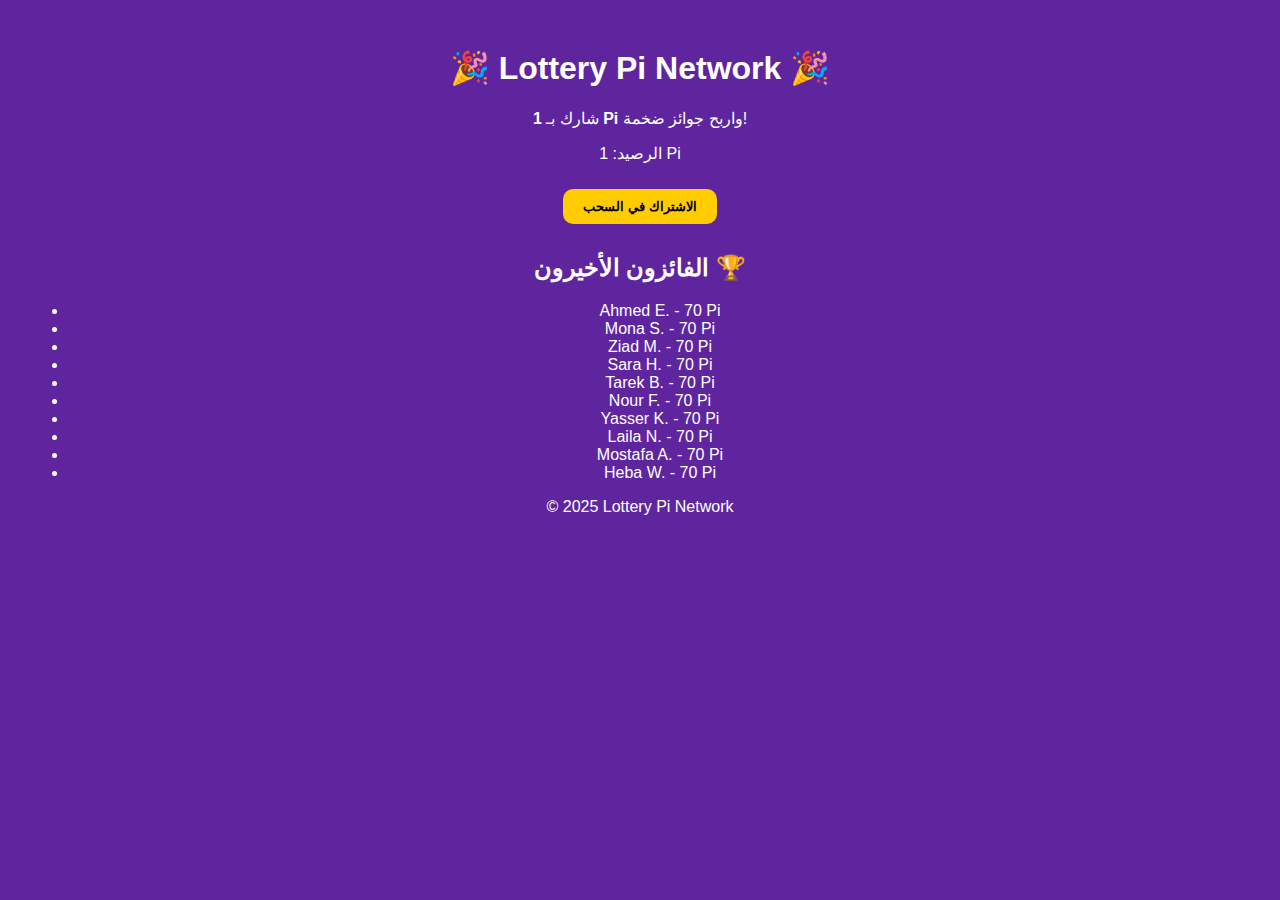
<file: index.html>
<!DOCTYPE html>
<html lang="ar">
<head>
  <meta charset="UTF-8" />
  <meta name="viewport" content="width=device-width, initial-scale=1.0"/>
  <title>Lottery Pi Network</title>
  <link rel="stylesheet" href="styles.css" />
  <script src="https://sdk.minepi.com/pi-sdk.js"></script>
</head>
<body>
  <div class="container">
    <h1>🎉 Lottery Pi Network 🎉</h1>
    <p>شارك بـ <strong>1 Pi</strong> واربح جوائز ضخمة!</p>

    <div class="balance">
      <p>الرصيد: <span id="balance">1 Pi</span></p>
    </div>

    <button onclick="joinLottery(event)">الاشتراك في السحب</button>

    <h2>الفائزون الأخيرون 🏆</h2>
    <ul id="winners-list">
      <li>Ahmed E. - 70 Pi</li>
      <li>Mona S. - 70 Pi</li>
      <li>Ziad M. - 70 Pi</li>
      <li>Sara H. - 70 Pi</li>
      <li>Tarek B. - 70 Pi</li>
      <li>Nour F. - 70 Pi</li>
      <li>Yasser K. - 70 Pi</li>
      <li>Laila N. - 70 Pi</li>
      <li>Mostafa A. - 70 Pi</li>
      <li>Heba W. - 70 Pi</li>
    </ul>

    <footer>
      <p>© 2025 Lottery Pi Network</p>
    </footer>
  </div>

  <script src="app.js"></script>
</body>
</html>
</file>
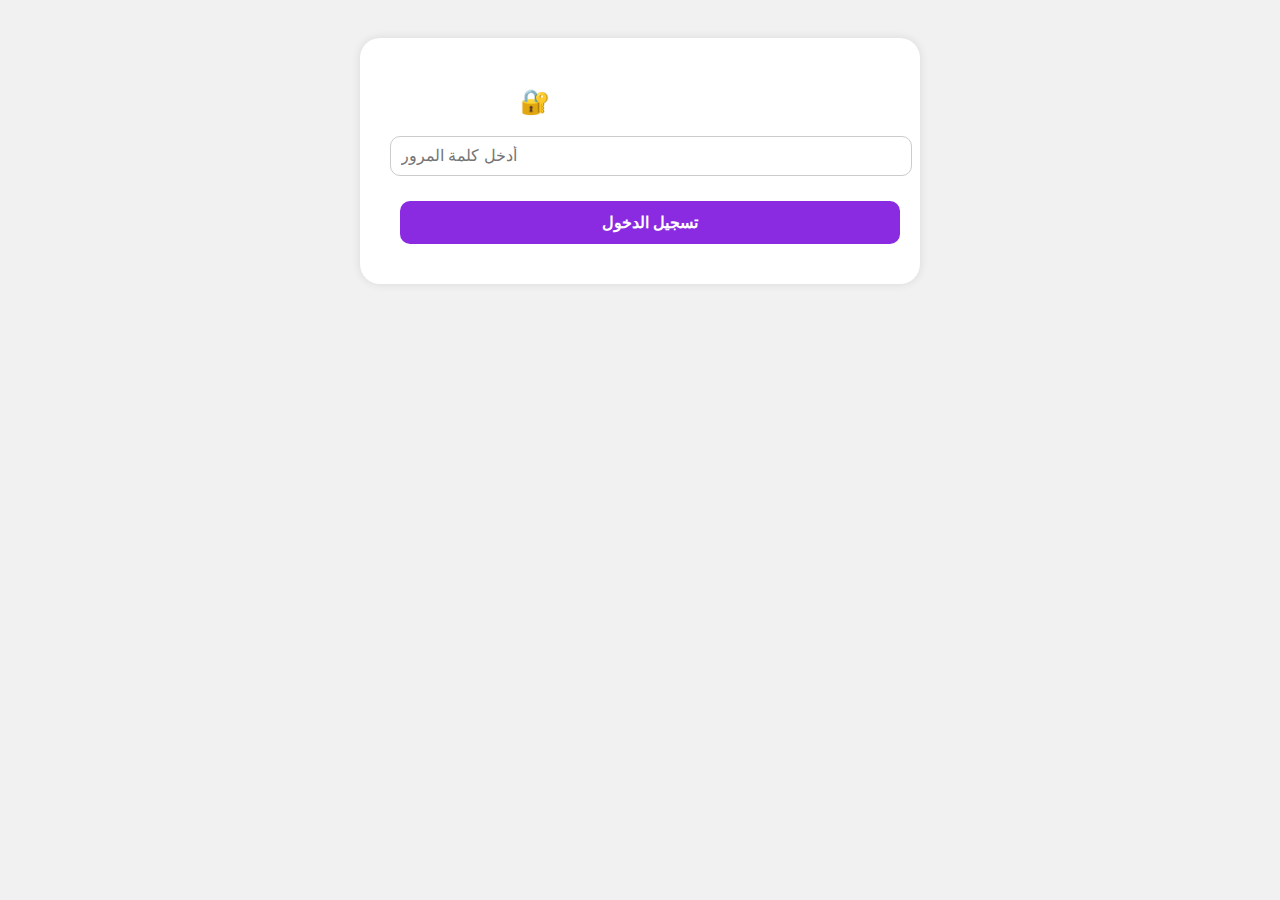
<file: admin.html>
<!DOCTYPE html>
<html lang="en">
<head>
  <meta charset="UTF-8" />
  <meta name="viewport" content="width=device-width, initial-scale=1.0"/>
  <title>Admin - Lottery Pi News</title>
  <link rel="stylesheet" href="styles.css" />
  <style>
    body {
      font-family: 'Tajawal', sans-serif;
      background-color: #f1f1f1;
      padding: 30px;
    }

    .admin-container {
      max-width: 500px;
      margin: auto;
      background: white;
      padding: 30px;
      border-radius: 20px;
      box-shadow: 0 0 10px rgba(0,0,0,0.1);
    }

    h2 {
      text-align: center;
      margin-bottom: 20px;
    }

    input, textarea {
      width: 100%;
      padding: 10px;
      margin-bottom: 15px;
      border-radius: 10px;
      border: 1px solid #ccc;
      font-size: 1rem;
    }

    button {
      width: 100%;
      padding: 12px;
      background-color: #8a2be2;
      color: white;
      font-size: 1rem;
      border: none;
      border-radius: 10px;
      cursor: pointer;
    }

    button:hover {
      background-color: #6a1bbd;
    }

    .hidden {
      display: none;
    }

    .success {
      color: green;
      text-align: center;
      margin-top: 10px;
    }
  </style>
</head>
<body>
  <div class="admin-container">
    <h2>🔐 لوحة التحكم - الأخبار</h2>

    <div id="login-section">
      <input type="password" id="admin-password" placeholder="أدخل كلمة المرور">
      <button onclick="checkPassword()">تسجيل الدخول</button>
    </div>

    <div id="editor-section" class="hidden">
      <input type="text" id="news-title" placeholder="عنوان الخبر">
      <textarea id="news-content" rows="5" placeholder="محتوى الخبر"></textarea>
      <button onclick="addNews()">نشر الخبر</button>
      <p class="success" id="success-message"></p>
    </div>
  </div>

  <script>
    const ADMIN_PASSWORD = "admin123";

    function checkPassword() {
      const input = document.getElementById("admin-password").value;
      if (input === ADMIN_PASSWORD) {
        document.getElementById("login-section").classList.add("hidden");
        document.getElementById("editor-section").classList.remove("hidden");
      } else {
        alert("❌ كلمة المرور غير صحيحة");
      }
    }

    function addNews() {
      const title = document.getElementById("news-title").value.trim();
      const content = document.getElementById("news-content").value.trim();

      if (!title || !content) {
        alert("يرجى إدخال عنوان ومحتوى الخبر");
        return;
      }

      // حفظ الأخبار محليًا (يمكن تعديل هذا لاحقًا لحفظها في ملف أو قاعدة بيانات)
      const newsList = JSON.parse(localStorage.getItem("newsList") || "[]");
      newsList.unshift({ title, content, date: new Date().toLocaleString() });
      localStorage.setItem("newsList", JSON.stringify(newsList));

      document.getElementById("news-title").value = "";
      document.getElementById("news-content").value = "";
      document.getElementById("success-message").textContent = "✅ تم نشر الخبر بنجاح!";
    }
  </script>
</body>
</html>
</file>
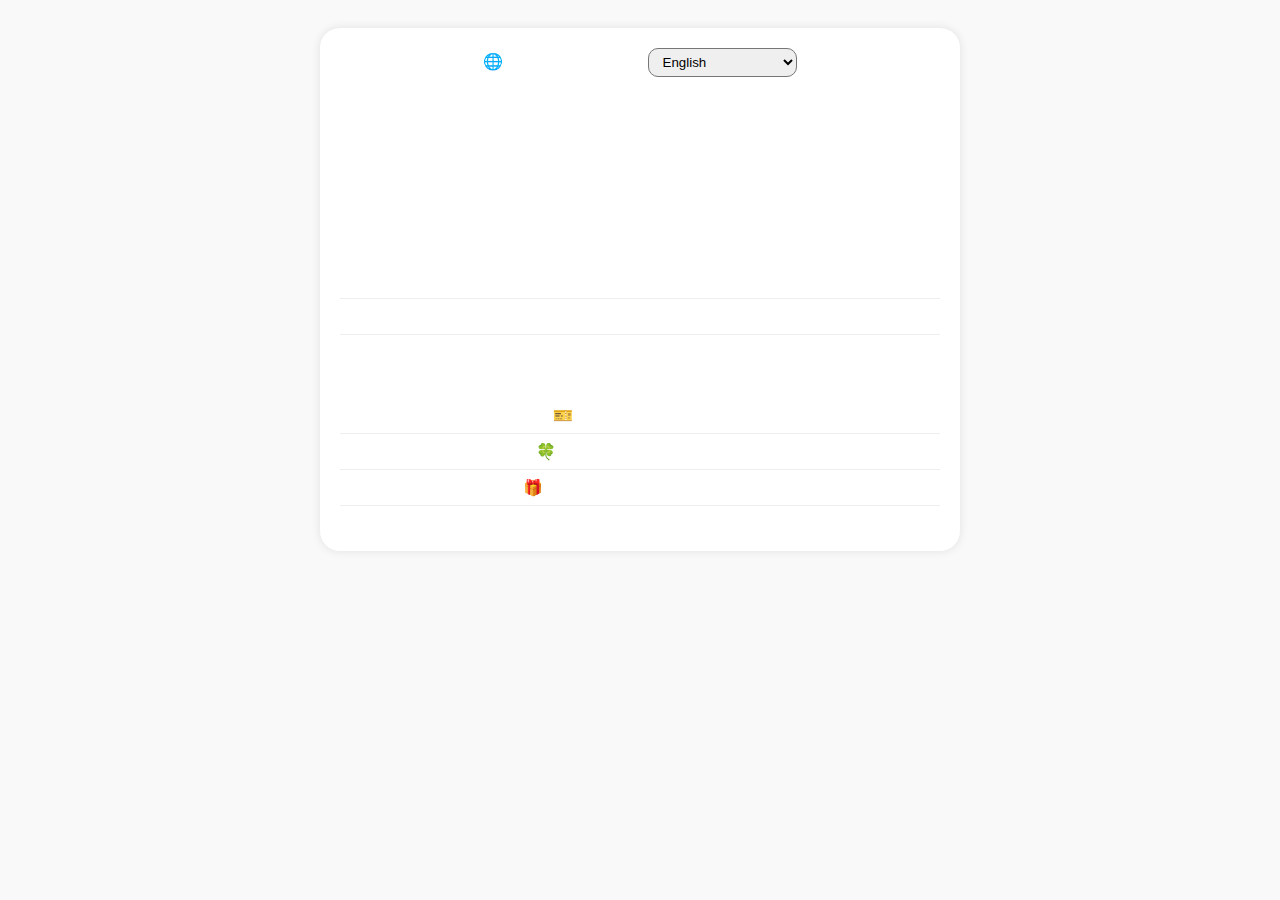
<file: dashboard.html>
<!DOCTYPE html>
<html lang="en">
<head>
  <meta charset="UTF-8" />
  <meta name="viewport" content="width=device-width, initial-scale=1.0"/>
  <title>Dashboard | Lottery Pi Network</title>
  <link rel="stylesheet" href="styles.css" />
  <script src="https://sdk.minepi.com/pi-sdk.js"></script>
  <style>
    body {
      font-family: 'Tajawal', sans-serif;
      padding: 20px;
      background-color: #f9f9f9;
    }
    .container {
      max-width: 600px;
      margin: auto;
      background: white;
      padding: 20px;
      border-radius: 20px;
      box-shadow: 0 0 10px rgba(0,0,0,0.1);
    }
    h2, h3 {
      text-align: center;
      margin-bottom: 15px;
    }
    .balance, .history, .rewards {
      margin-bottom: 25px;
    }
    ul {
      list-style: none;
      padding: 0;
    }
    li {
      padding: 8px 0;
      border-bottom: 1px solid #eee;
    }
    .lang {
      text-align: center;
      margin-bottom: 15px;
    }
    select {
      padding: 5px 10px;
      border-radius: 10px;
    }
  </style>
</head>
<body>
  <div class="container">
    <div class="lang">
      <label for="language">🌐 <span data-i18n="choose_lang">اختر اللغة:</span></label>
      <select id="language" onchange="changeLanguage(this.value)">
        <option value="ar">العربية</option>
        <option value="en">English</option>
        <option value="id">Bahasa Indonesia</option>
        <option value="ms">Bahasa Melayu</option>
      </select>
    </div>

    <h2 data-i18n="dashboard_title">لوحة التحكم</h2>

    <div class="balance">
      <h3 data-i18n="your_balance">رصيدك الحالي:</h3>
      <p id="balance">1 Pi</p>
    </div>

    <div class="history">
      <h3 data-i18n="transactions">سجل المعاملات</h3>
      <ul id="transactions">
        <li>+1 Pi - اشتراك في السحب (2025-07-11)</li>
        <li>-70 Pi - جائزة (2025-07-01)</li>
      </ul>
    </div>

    <div class="rewards">
      <h3 data-i18n="rewards">جوائزك</h3>
      <ul>
        <li data-i18n="golden_ticket">🎫 التذكرة الذهبية: نشطة</li>
        <li data-i18n="lucky_queue">🍀 طابور الحظ: غير مؤهل</li>
        <li data-i18n="mystery_box">🎁 صندوق الغموض: سيتم فتحه قريبًا</li>
      </ul>
    </div>
  </div>

  <script>
    const translations = {
      ar: {
        dashboard_title: "لوحة التحكم",
        your_balance: "رصيدك الحالي:",
        transactions: "سجل المعاملات",
        rewards: "جوائزك",
        golden_ticket: "🎫 التذكرة الذهبية: نشطة",
        lucky_queue: "🍀 طابور الحظ: غير مؤهل",
        mystery_box: "🎁 صندوق الغموض: سيتم فتحه قريبًا",
        choose_lang: "اختر اللغة:"
      },
      en: {
        dashboard_title: "Dashboard",
        your_balance: "Your Balance:",
        transactions: "Transaction History",
        rewards: "Your Rewards",
        golden_ticket: "🎫 Golden Ticket: Active",
        lucky_queue: "🍀 Lucky Queue: Not Eligible",
        mystery_box: "🎁 Mystery Box: Unlocking Soon",
        choose_lang: "Choose Language:"
      },
      id: {
        dashboard_title: "Dasbor",
        your_balance: "Saldo Anda:",
        transactions: "Riwayat Transaksi",
        rewards: "Hadiah Anda",
        golden_ticket: "🎫 Tiket Emas: Aktif",
        lucky_queue: "🍀 Antrian Keberuntungan: Tidak Memenuhi Syarat",
        mystery_box: "🎁 Kotak Misteri: Akan Dibuka",
        choose_lang: "Pilih Bahasa:"
      },
      ms: {
        dashboard_title: "Papan Pemuka",
        your_balance: "Baki Anda:",
        transactions: "Sejarah Transaksi",
        rewards: "Ganjaran Anda",
        golden_ticket: "🎫 Tiket Emas: Aktif",
        lucky_queue: "🍀 Barisan Bertuah: Tidak Layak",
        mystery_box: "🎁 Kotak Misteri: Akan Dibuka",
        choose_lang: "Pilih Bahasa:"
      }
    };

    function changeLanguage(lang) {
      localStorage.setItem("lang", lang);
      applyTranslation(lang);
    }

    function applyTranslation(lang) {
      const t = translations[lang];
      document.querySelectorAll("[data-i18n]").forEach(el => {
        const key = el.getAttribute("data-i18n");
        if (t[key]) el.textContent = t[key];
      });
    }

    window.onload = function () {
      const savedLang = localStorage.getItem("lang") || navigator.language.slice(0, 2);
      const lang = ['ar', 'en', 'id', 'ms'].includes(savedLang) ? savedLang : 'en';
      document.getElementById("language").value = lang;
      applyTranslation(lang);
    }
  </script>
</body>
</html>
</file>
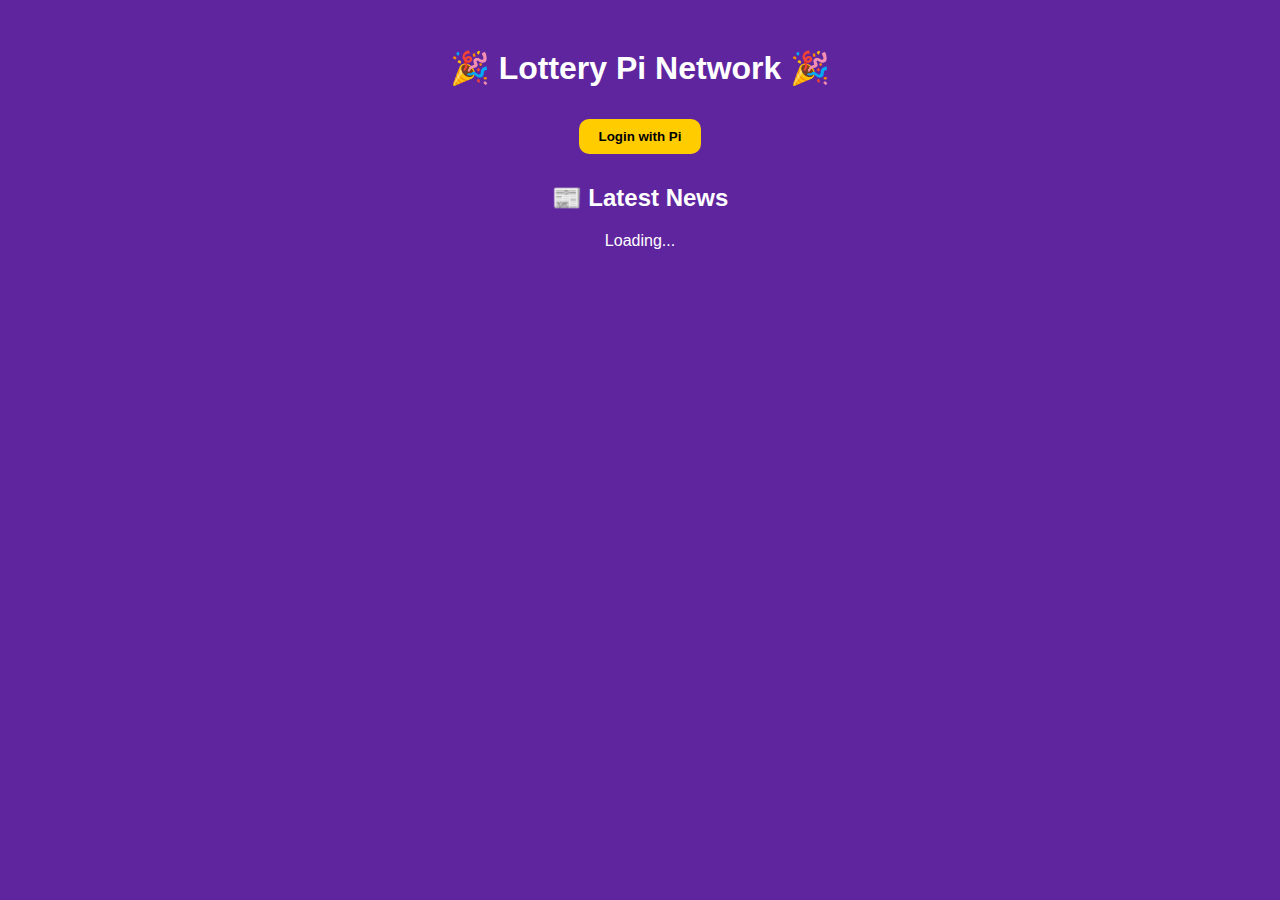
<file: index (1).html>
<!DOCTYPE html>
<html lang="en">
<head>
  <meta charset="UTF-8" />
  <meta name="viewport" content="width=device-width, initial-scale=1.0"/>
  <title>Lottery Pi Network</title>
  <link rel="stylesheet" href="styles.css"/>
</head>
<body>
  <div id="app">
    <h1>🎉 Lottery Pi Network 🎉</h1>
    <button id="login-button">Login with Pi</button>
    <div id="balance-container" style="display:none;">
      <p>Your Balance: <span id="balance">0</span> Pi</p>
      <button id="buy-ticket">Buy Lottery Ticket (1 Pi)</button>
      <button id="view-history">Transaction History</button>
    </div>
    <div id="news">
      <h2>📰 Latest News</h2>
      <div id="news-content">Loading...</div>
    </div>
  </div>
  <script src="app.js"></script>
</body>
</html>
</file>
<file: styles.css>
body {
  font-family: Arial, sans-serif;
  background-color: #5F259F;
  color: white;
  text-align: center;
  padding: 20px;
}

button {
  padding: 10px 20px;
  margin: 10px;
  background-color: #ffcc00;
  border: none;
  border-radius: 10px;
  font-weight: bold;
  cursor: pointer;
}
</file>
